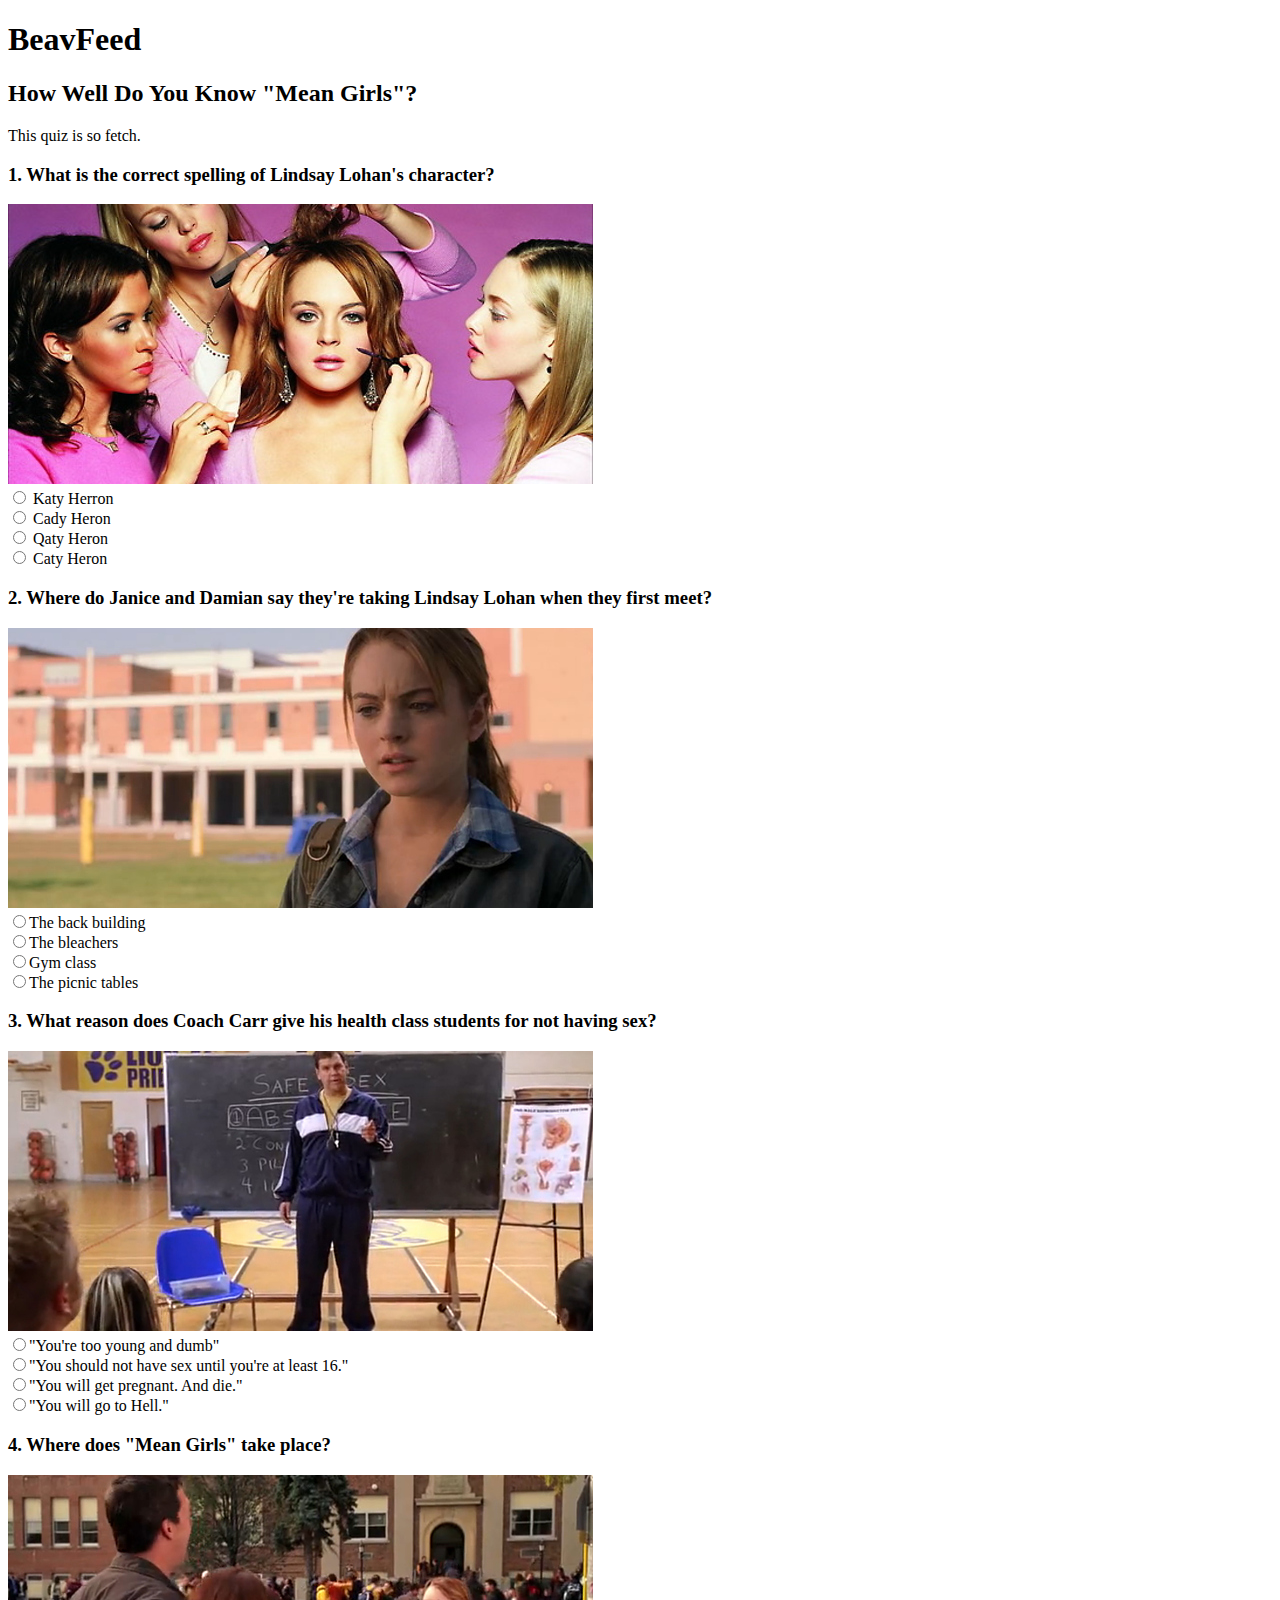
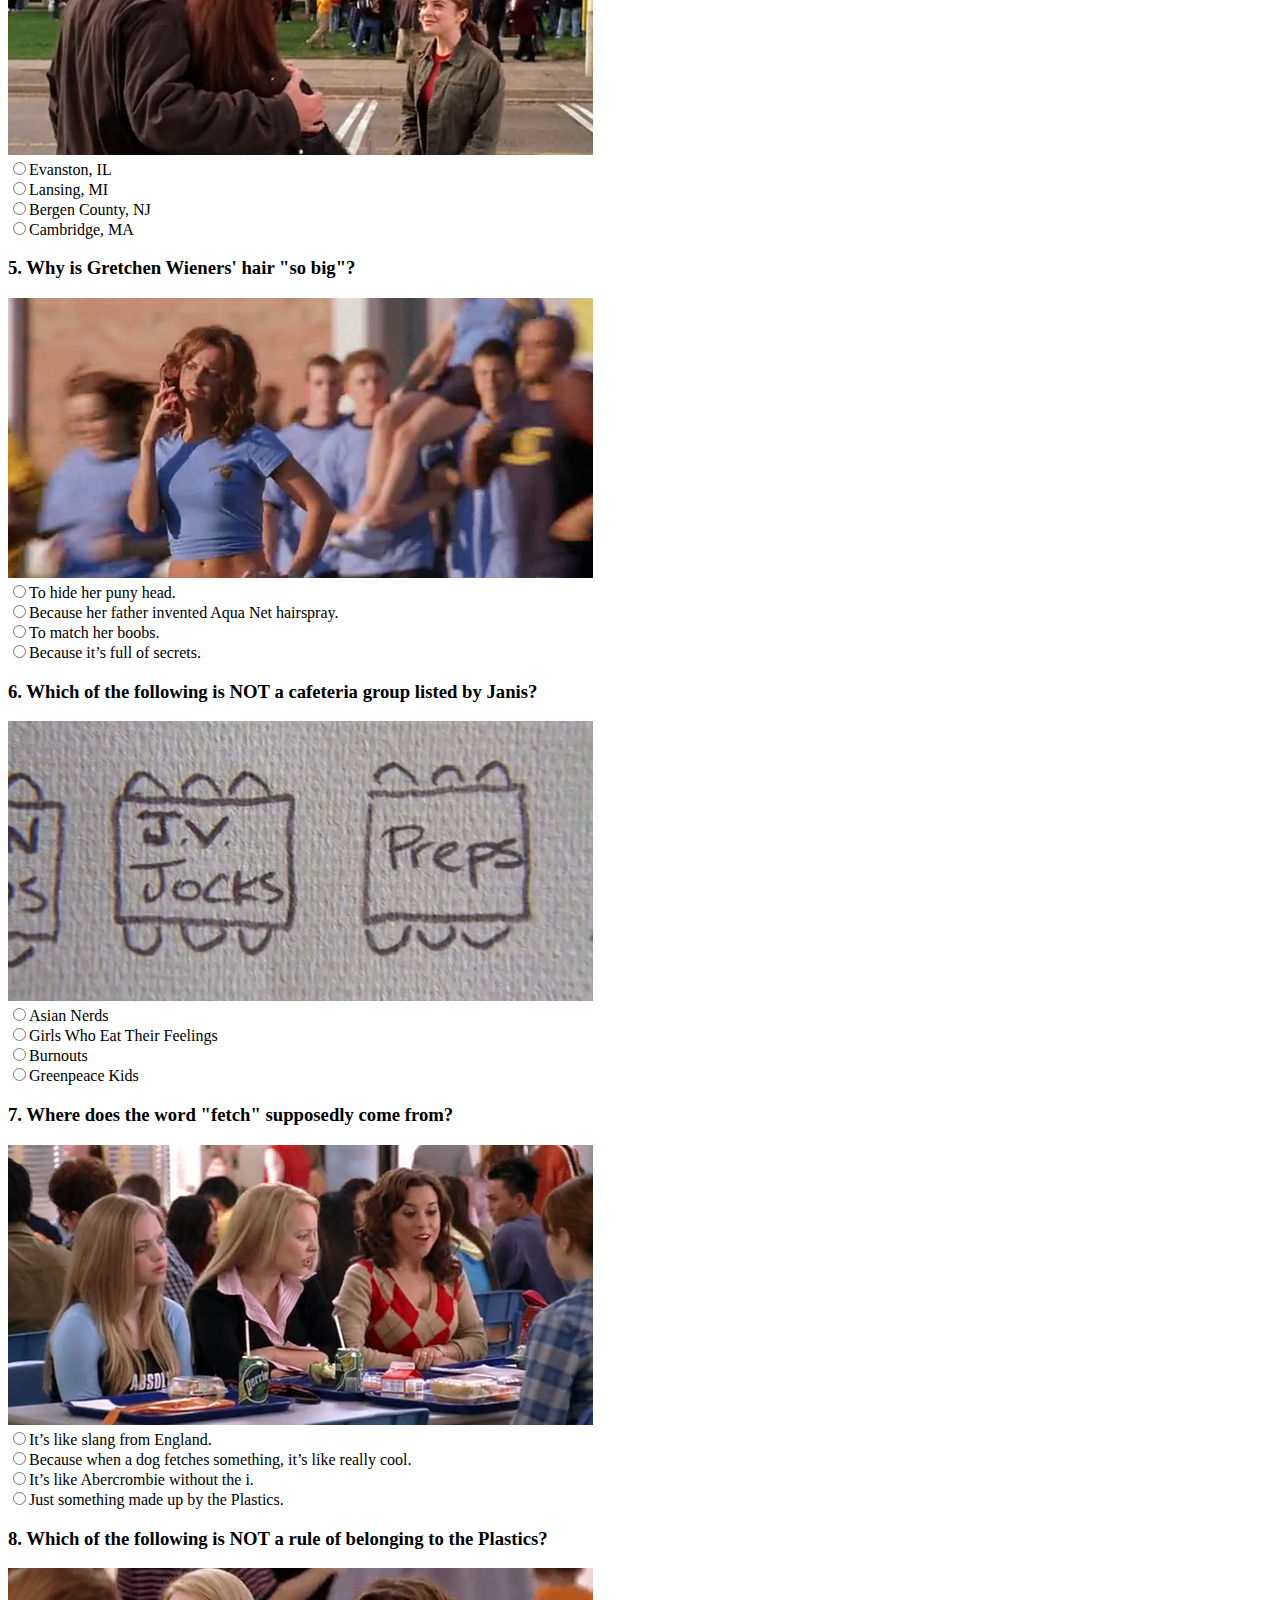
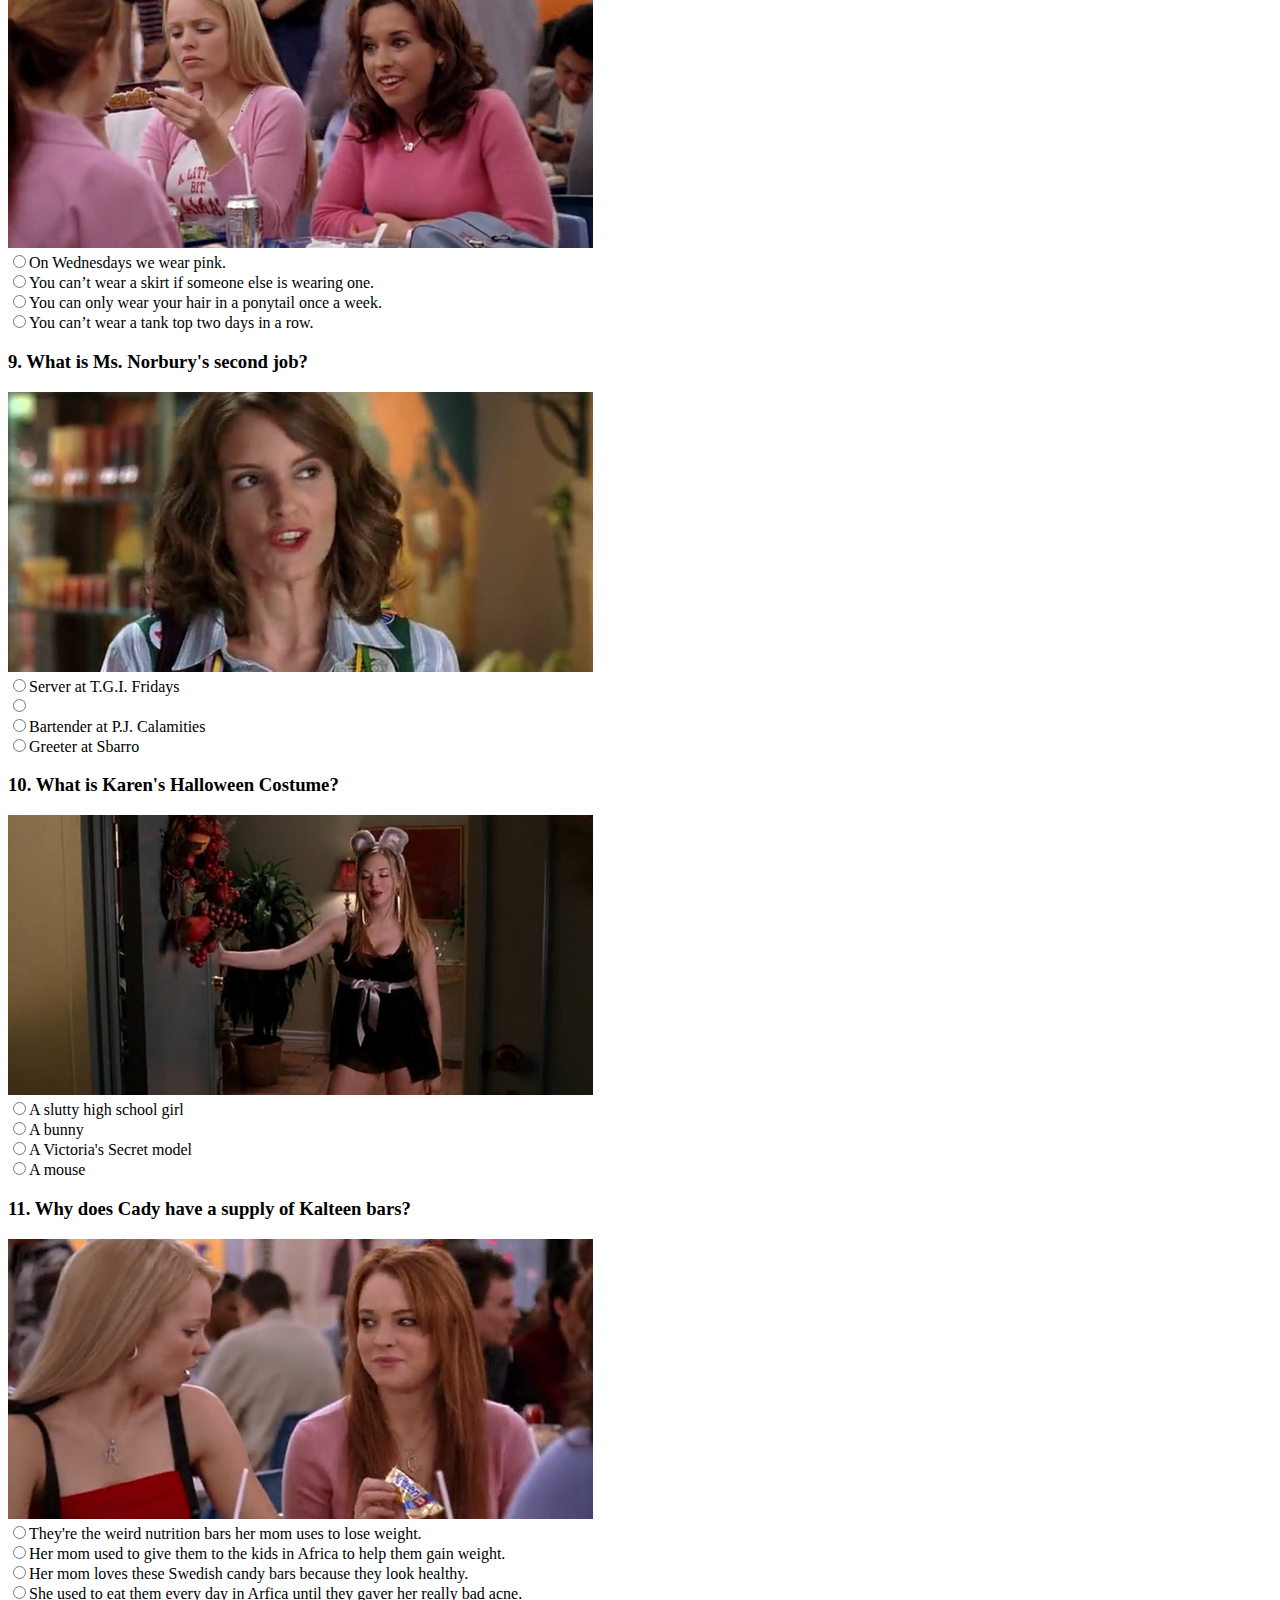
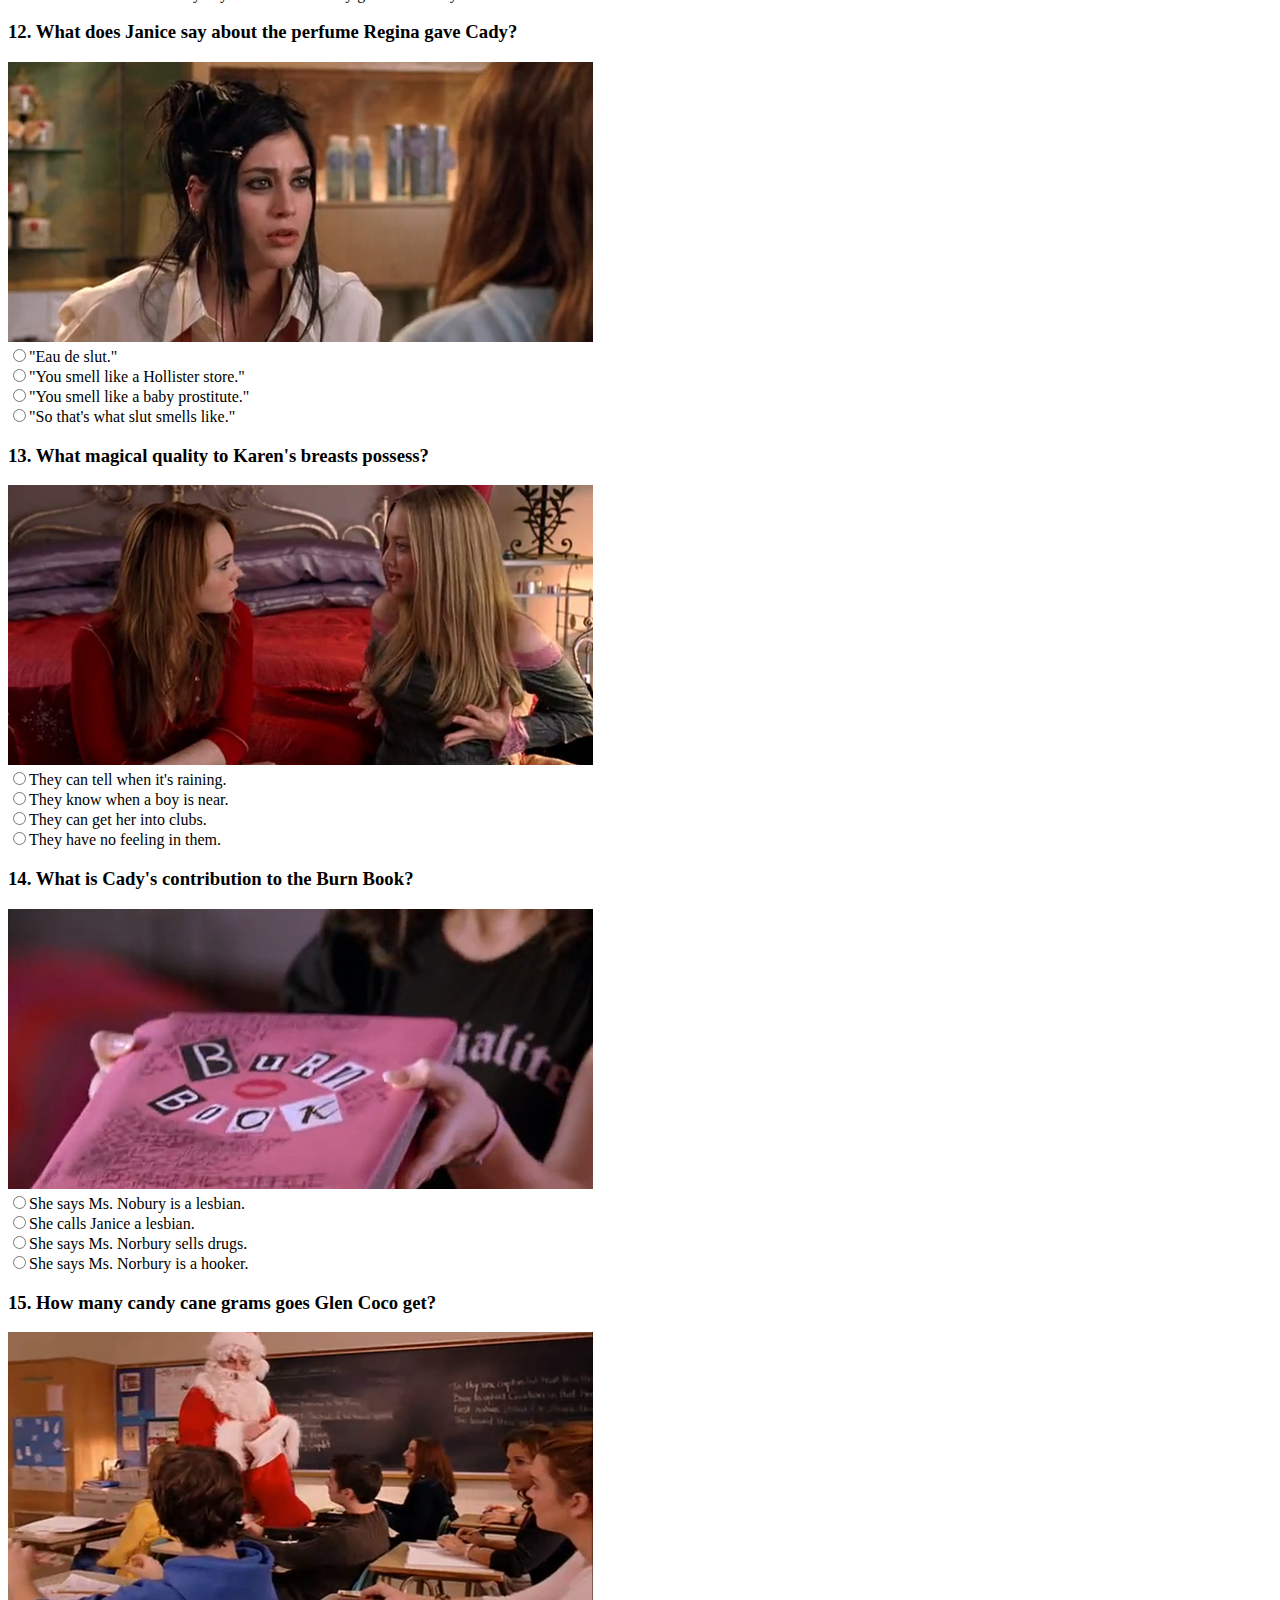
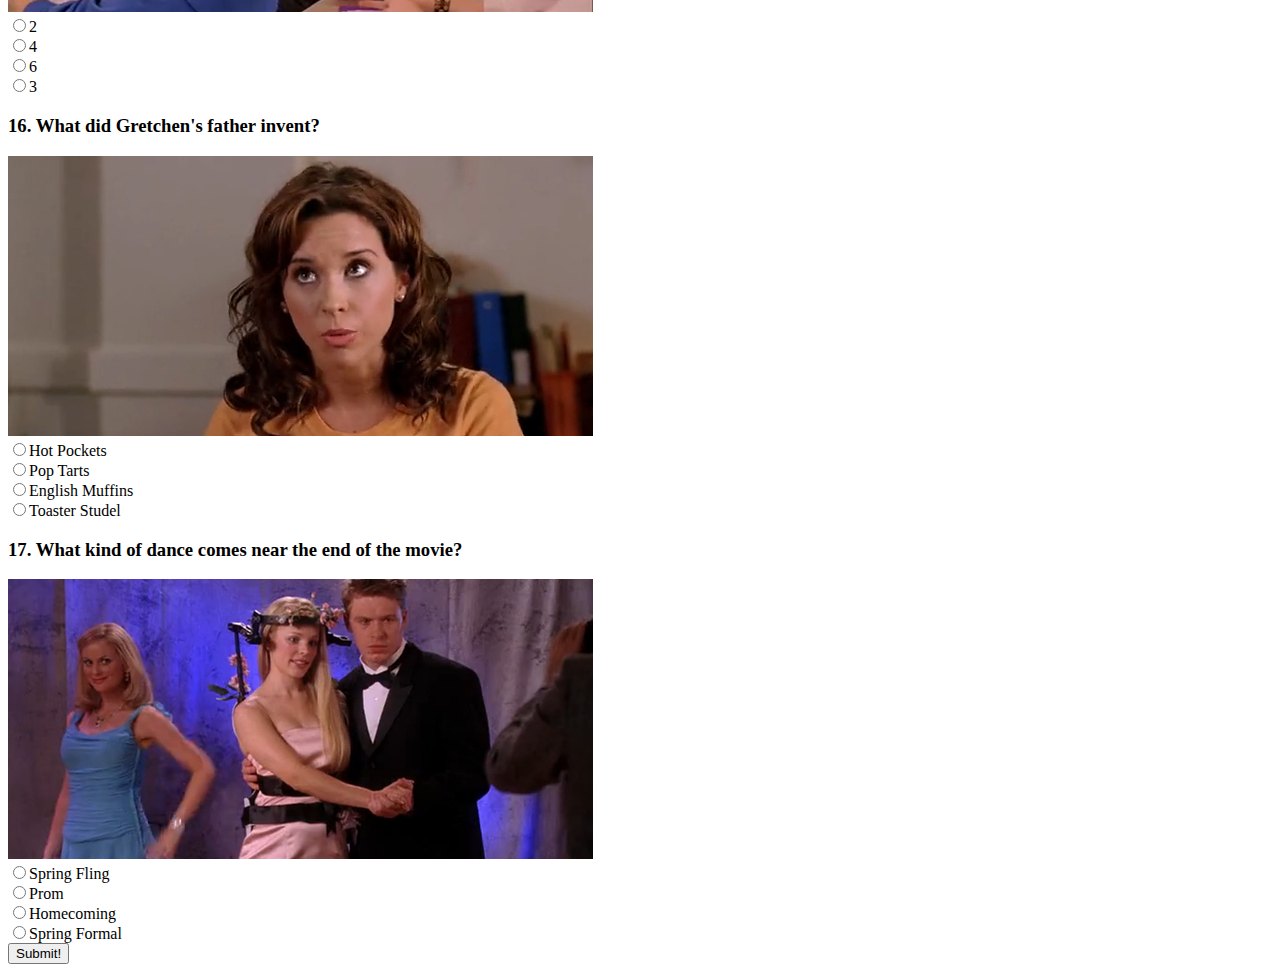
<file: public/quiz1.html>
<!DOCTYPE html>
<!--
  Quiz taken from https://www.buzzfeed.com/leonoraepstein/how-well-do-you-know-mean-girls?utm_term=.stlDpemOv#.mmznPaNem
  Each question is in a div of class "question"
  The correct answer input is given class "correct", others have no class
-->
<html>
  <head>
    <meta charser="utf-8">
    <title>BeavFeed -- MeanGirls Quiz</title>
    <link rel="stylesheet" href="/style.css">
  </head>

  <body>
      <header>
        <h1>BeavFeed</h1>
      </header>
      <main>
        <h2>How Well Do You Know "Mean Girls"?</h2>
        <p>This quiz is so fetch.</p>

        <div class = "question">
          <h3>1. What is the correct spelling of Lindsay Lohan's character?</h3>
          <img src="images/quiz1/Q1q1.jpg" alt="Question 1 Image" width="585">
          <form>
            <input type="radio" name="q1" value="Katy Herron"> Katy Herron<br>
            <input class="correct" type="radio" name="q1" value="Cady Heron"> Cady Heron<br>
            <input type="radio" name="q1" value="Qaty Heron"> Qaty Heron<br>
            <input type="radio" name="q1" value="Caty Heron"> Caty Heron<br>
          </form>
        </div>

        <div class = "question">
          <h3>2. Where do Janice and Damian say they're taking Lindsay Lohan when they first meet?</h3>
          <img src="images/quiz1/Q1q2.jpg" alt="Question 2 Image" width="585">
          <form>
            <input class="correct" type="radio" name="q2" value="The back building">The back building<br>
            <input type="radio" name="q2" value="The bleachers">The bleachers<br>
            <input type="radio" name="q2" value="Gym Class">Gym class<br>
            <input type="radio" name="q2" value="The picnic tables">The picnic tables<br>
          </form>
        </div>

        <div class = "question">
          <h3>3. What reason does Coach Carr give his health class students for not having sex?</h3>
          <img src="images/quiz1/Q1q3.jpg" alt="Question 3 Image" width="585">
          <form>
            <input type="radio" name="q3" value="You're too young and dumb">"You're too young and dumb"<br>
            <input type="radio" name="q3" value="You should not have sex until you're at least 16">"You should not have sex until you're at least 16."<br>
            <input class="correct" type="radio" name="q3" value="You will get pregnant. And die.">"You will get pregnant. And die."<br>
            <input type="radio" name="q3" value="You will go to Hell.">"You will go to Hell."<br>
          </form>
        </div>

        <div class = "question">
          <h3>4. Where does "Mean Girls" take place?</h3>
          <img src="images/quiz1/Q1q4.jpg" alt="Question 4 Image" width="585">
          <form>
            <input class="correct" type="radio" name="q4" value="Evanston, IL">Evanston, IL<br>
            <input type="radio" name="q4" value="Lansing, MI">Lansing, MI<br>
            <input type="radio" name="q4" value="Bergen County, NJ">Bergen County, NJ<br>
            <input type="radio" name="q4" value="Cambridge, MA">Cambridge, MA<br>
          </form>
        </div>

        <div class = "question">
          <h3>5. Why is Gretchen Wieners' hair "so big"?</h3>
          <img src="images/quiz1/Q1q5.jpg" alt="Question 5 Image" width="585">
          <form>
            <input type="radio" name="q5" type="radio" name="q3" value="To hide her puny head.">To hide her puny head.<br>
            <input type="radio" name="q5" value="Because her father invented Aqua Net hairspray.">Because her father invented Aqua Net hairspray.<br>
            <input type="radio" name="q5" value="To match her boobs.">To match her boobs.<br>
            <input class="correct" type="radio" name="q5" value="Because it’s full of secrets.">Because it’s full of secrets.<br>
          </form>
        </div>

        <div class = "question">
          <h3>6. Which of the following is NOT a cafeteria group listed by Janis?</h3>
          <img src="images/quiz1/Q1q6.jpg" alt="Question 6 Image" width="585">
          <form>
            <input type="radio" anem="q6" value="Asian Nerds">Asian Nerds<br>
            <input type="radio" name="q6" value="Girls Who Eat Their Feelings">Girls Who Eat Their Feelings<br>
            <input type="radio" name="q6" value="Burnouts">Burnouts<br>
            <input class="correct" type="radio" name="q6" value="Greenpeace Kids">Greenpeace Kids<br>
          </form>
        </div>

        <div class = "question">
          <h3>7. Where does the word "fetch" supposedly come from?</h3>
          <img src="images/quiz1/Q1q7.jpg" alt="Question 7 Image" width="585">
          <form>
            <input class="correct" type="radio" name="q7" value="It’s like slang from England.">It’s like slang from England.<br>
            <input type="radio" name="q7" value="Because when a dog fetches something, it’s like really cool.">Because when a dog fetches something, it’s like really cool.<br>
            <input type="radio" name="q7" value="It’s like Abercrombie without the i.">It’s like Abercrombie without the i.<br>
            <input type="radio" name="q7" value="Just something made up by the Plastics.">Just something made up by the Plastics.<br>
          </form>
        </div>

        <div class = "question">
          <h3>8. Which of the following is NOT a rule of belonging to the Plastics?</h3>
          <img src="images/quiz1/Q1q8.jpg" alt="Question 8 Image" width="585">
          <form>
            <input type="radio" name="q8" value="On Wednesdays we wear pink.">On Wednesdays we wear pink.<br>
            <input class="correct" type="radio" name="q8" value="You can’t wear a skirt if someone else is wearing one.">You can’t wear a skirt if someone else is wearing one.<br>
            <input type="radio" name="q8" value="You can only wear your hair in a ponytail once a week.">You can only wear your hair in a ponytail once a week.<br>
            <input type="radio" name="q8" value="You can’t wear a tank top two days in a row.">You can’t wear a tank top two days in a row.<br>
          </form>
        </div>

        <div class = "question">
          <h3>9. What is Ms. Norbury's second job?</h3>
          <img src="images/quiz1/Q1q9.jpg" alt="Question 9 Image" width="585">
          <form>
            <input type="radio" name="q9" value="Server at T.G.I. Fridays">Server at T.G.I. Fridays<br>
            <input type="radio" name="q9" value="Sears photo attendant"><br>
            <input class="correct" type="radio" name="q9" value="Bartender at P.J. Calamities">Bartender at P.J. Calamities<br>
            <input type="radio" name="q9" value="Greeter at Sbarro">Greeter at Sbarro<br>
          </form>
        </div>

        <div class = "question">
          <h3>10. What is Karen's Halloween Costume?</h3>
          <img src="images/quiz1/Q1q10.jpg" alt="Question 10 Image" width="585">
          <form>
            <input type="radio" name="q10" value="A slutty high school girl">A slutty high school girl<br>
            <input type="radio" name="q10" value="A bunny">A bunny<br>
            <input type="radio" name="q10" value="A Victoria's Secret model">A Victoria's Secret model<br>
            <input class="correct" type="radio" name="q10" value="A mouse">A mouse<br>
          </form>
        </div>

        <div class = "question">
          <h3>11. Why does Cady have a supply of Kalteen bars?</h3>
          <img src="images/quiz1/Q1q11.jpg" alt="Question 11 Image" width="585">
          <form>
            <input type="radio" name="q11" value="They're the weird nutrition bars her mom uses to lose weight.">They're the weird nutrition bars her mom uses to lose weight.<br>
            <input class="correct" type="radio" name="q11" value="Her mom used to give them to the kids in Africa to help them gain weight.">Her mom used to give them to the kids in Africa to help them gain weight.<br>
            <input type="radio" name="q11" value="Her mom loves these Swedish candy bars because they look healthy.">Her mom loves these Swedish candy bars because they look healthy.<br>
            <input type="radio" name="q11" value="She used to eat them every day in Africa until they gave her really bad acne.">She used to eat them every day in Arfica until they gaver her really bad acne.<br>
          </form>
        </div>

        <div class = "question">
          <h3>12. What does Janice say about the perfume Regina gave Cady?</h3>
          <img src="images/quiz1/Q1q12.jpg" alt="Question 12 Image" width="585">
          <form>
            <input type="radio" name="q12" value="Eau de slut.">"Eau de slut."<br>
            <input type="radio" name="q12" value="You smell like a Hollister store.">"You smell like a Hollister store."<br>
            <input class="correct" type="radio" name="q12" value="You smell like a baby prostitute.">"You smell like a baby prostitute."<br>
            <input type="radio" name="q12" value="So that's what slut smells like.">"So that's what slut smells like."<br>
          </form>
        </div>

        <div class = "question">
          <h3>13. What magical quality to Karen's breasts possess?</h3>
          <img src="images/quiz1/Q1q13.jpg" alt="Question 13 Image" width="585">
          <form>
            <input class="correct" type="radio" name="q13" value="They can tell when it's raining.">They can tell when it's raining.<br>
            <input type="radio" name="q13" value="They know when a boy is near.">They know when a boy is near.<br>
            <input type="radio" name="q13" value="They can get her into clubs.">They can get her into clubs.<br>
            <input type="radio" name="q13" value="They have no feeling in them.">They have no feeling in them.<br>
          </form>
        </div>

        <div class = "question">
          <h3>14. What is Cady's contribution to the Burn Book?</h3>
          <img src="images/quiz1/Q1q14.jpg" alt="Question 14 Image" width="585">
          <form>
            <input type="radio" name="q14" value="She says Ms. Nobrury is a lesbian.">She says Ms. Nobury is a lesbian.<br>
            <input type="radio" name="q14" value="She calls Janice a lesbian.">She calls Janice a lesbian.<br>
            <input class="correct" type="radio" name="q14" value="She says Ms. Norbury sells drugs.">She says Ms. Norbury sells drugs.<br>
            <input type="radio" name="q14" value="She says Ms. Norbury is a hooker.">She says Ms. Norbury is a hooker.<br>
          </form>
        </div>

        <div class = "question">
          <h3>15. How many candy cane grams goes Glen Coco get?</h3>
          <img src="images/quiz1/Q1q15.jpg" alt="Question 15 Image" width="585">
          <form>
            <input type="radio" name="q15" value="2">2<br>
            <input class="correct" type="radio" name="q15" value="4">4<br>
            <input type="radio" name="q15" value="6">6<br>
            <input type="radio" name="q15" value="3">3<br>
          </form>
        </div>

        <div class = "question">
          <h3>16. What did Gretchen's father invent?</h3>
          <img src="images/quiz1/Q1q16.jpg" alt="Question 16 Image" width="585">
          <form>
            <input type="radio" name="q16" value="Hot Pockets">Hot Pockets<br>
            <input type="radio" name="q16" value="Pop Tarts">Pop Tarts<br>
            <input type="radio" name="q16" value="English Muffins">English Muffins<br>
            <input class="correct" type="radio" name="q16" value="Toaster Studel">Toaster Studel<br>
          </form>
        </div>

        <div class = "question">
          <h3>17. What kind of dance comes near the end of the movie?</h3>
          <img src="images/quiz1/Q1q17.jpg" alt="Question 17 Image" width="585">
          <form>
            <input class="correct" type="radio" name="q17" value="Spring Fling">Spring Fling<br>
            <input type="radio" name="q17" value="Prom">Prom<br>
            <input type="radio" name="q17" value="Homecoming">Homecoming<br>
            <input type="radio" name="q17" value="Spring Formal">Spring Formal<br>
          </form>
        </div>

        <div>
          <button type="button" class="submit-button">Submit!</button>
        </div>


  </body>

</html>
</file>
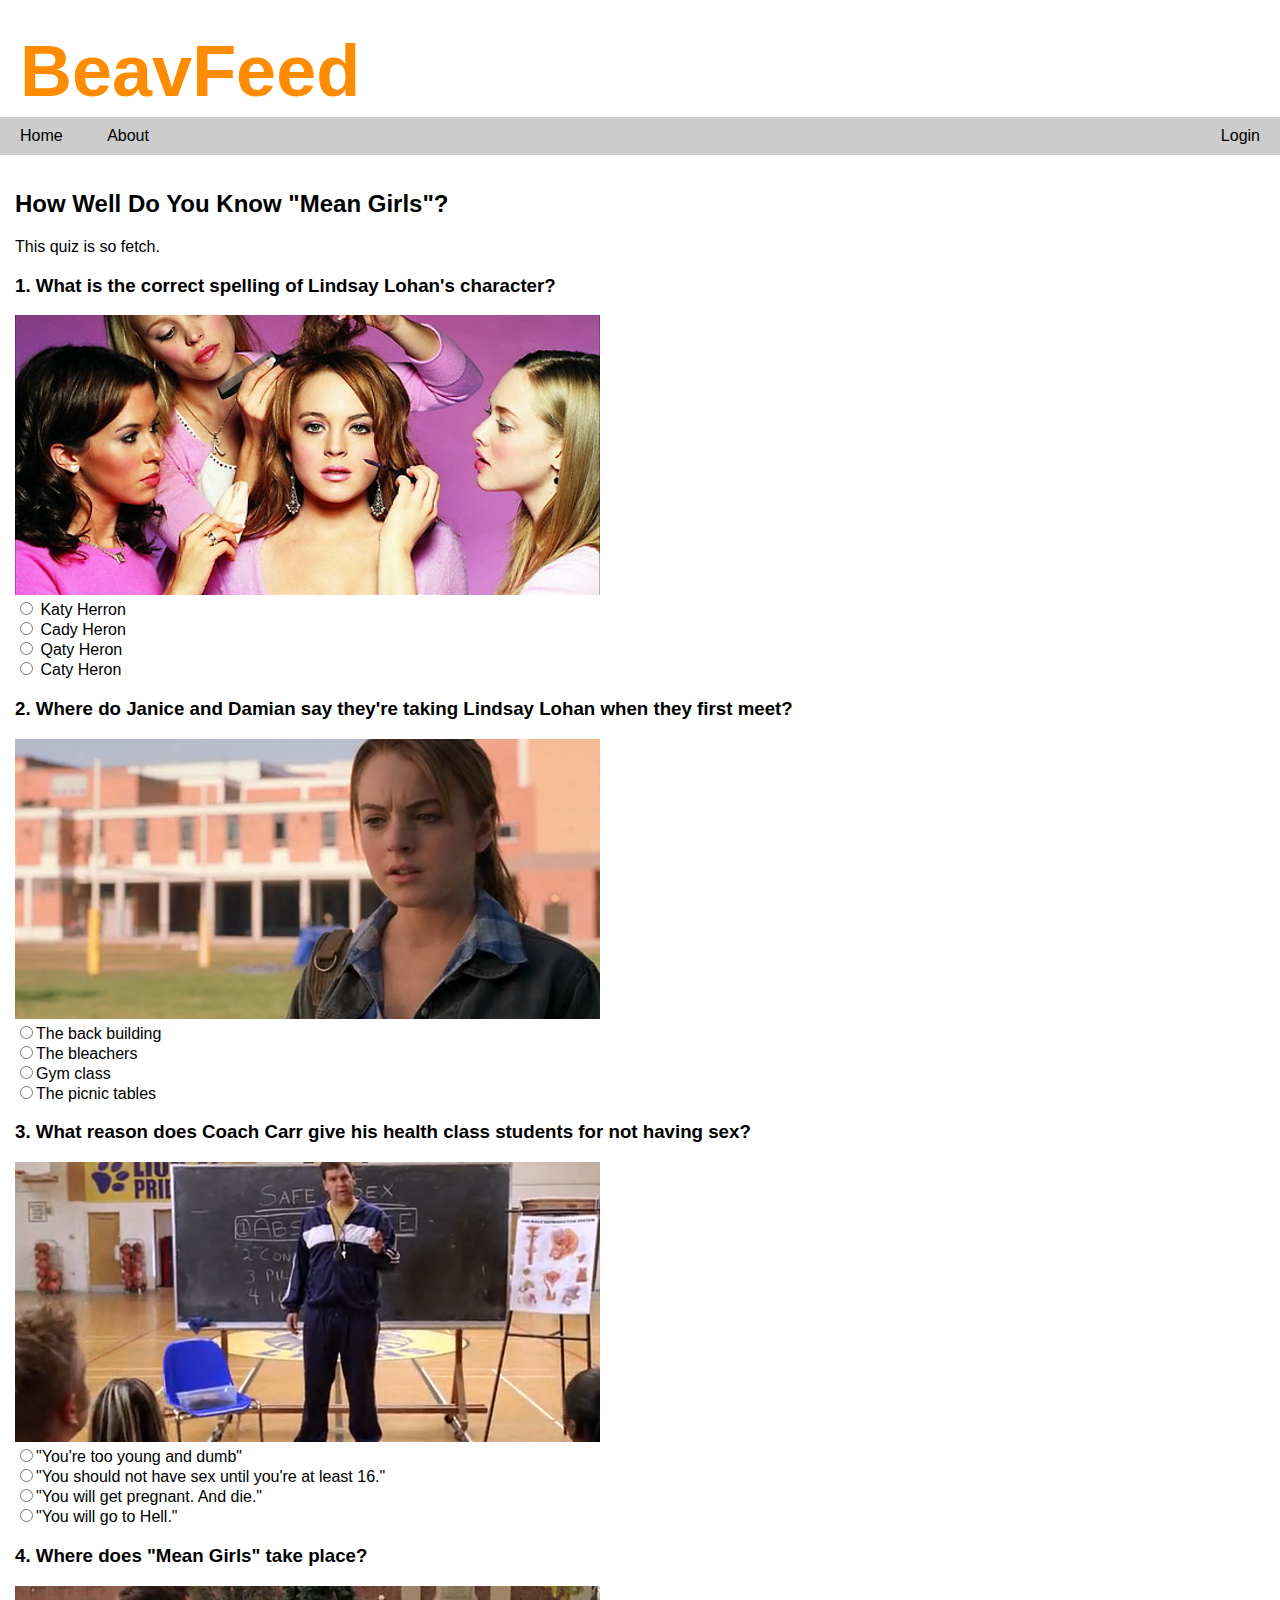
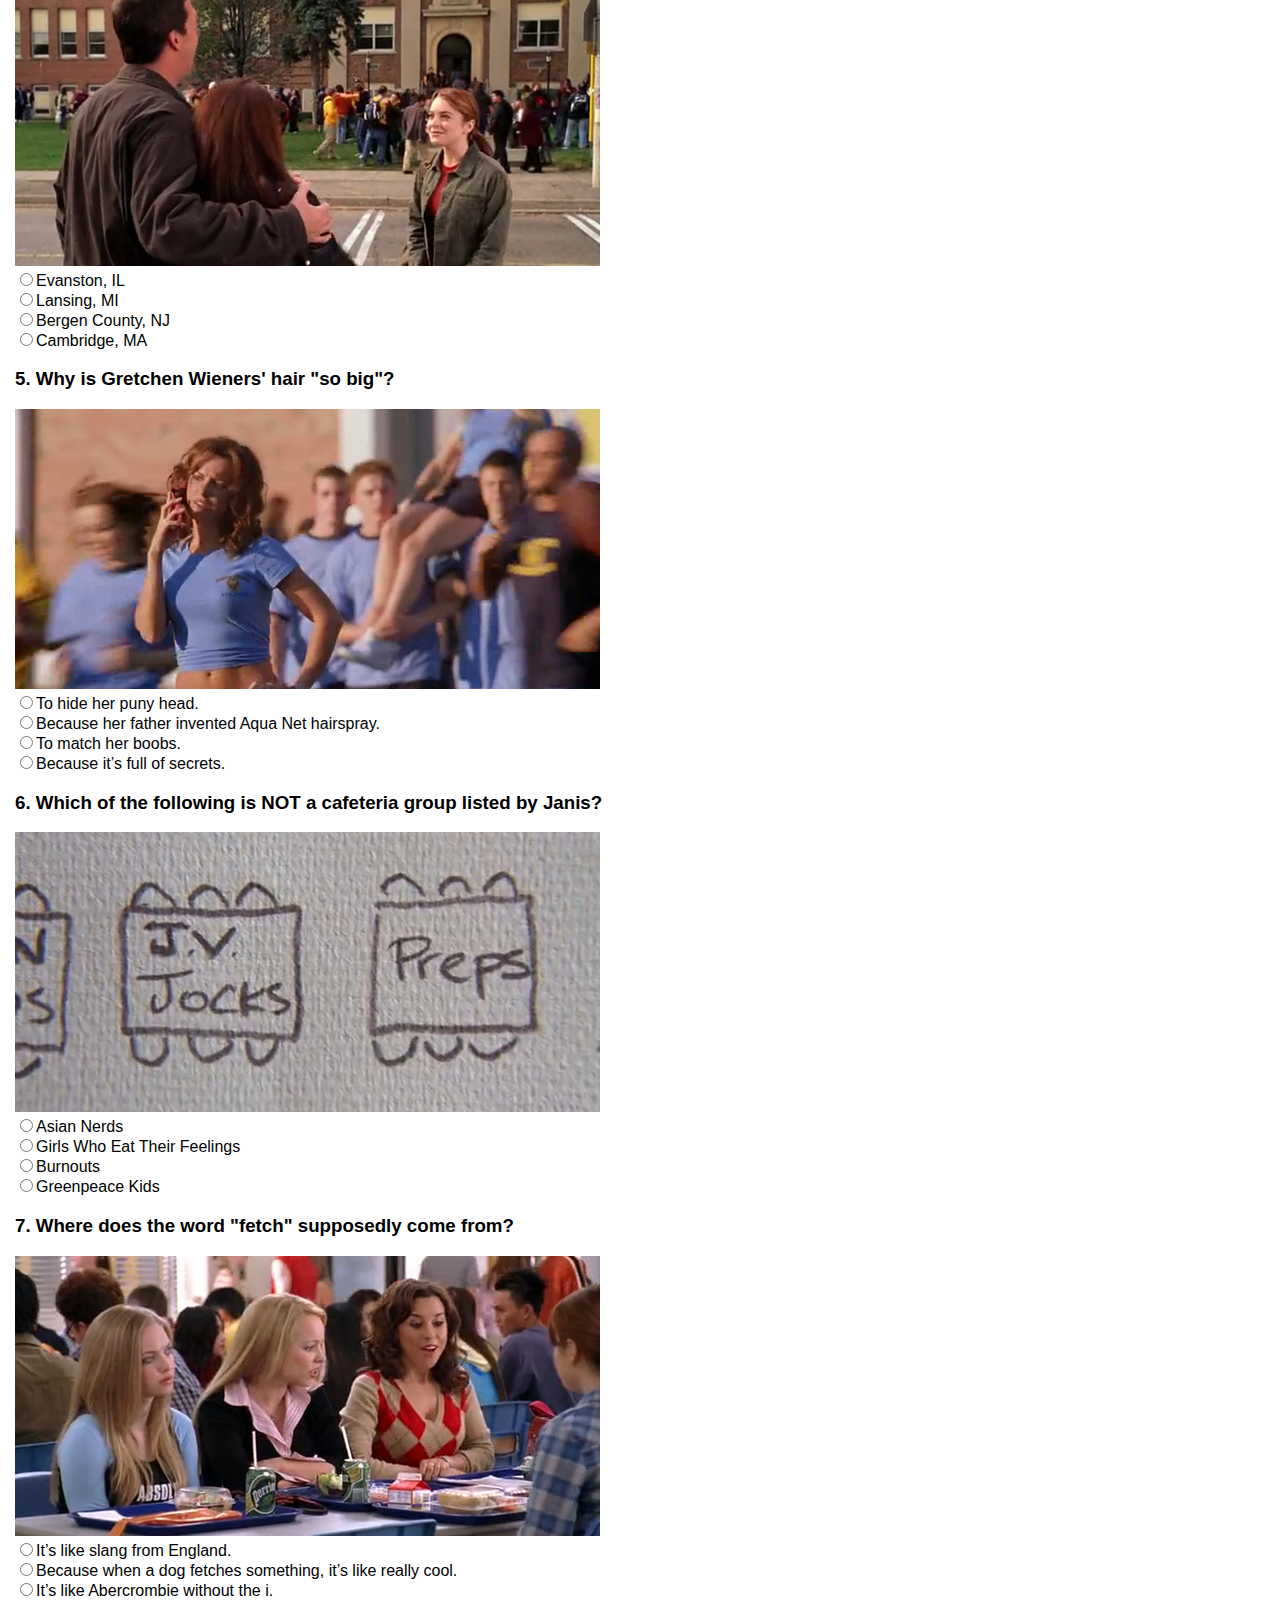
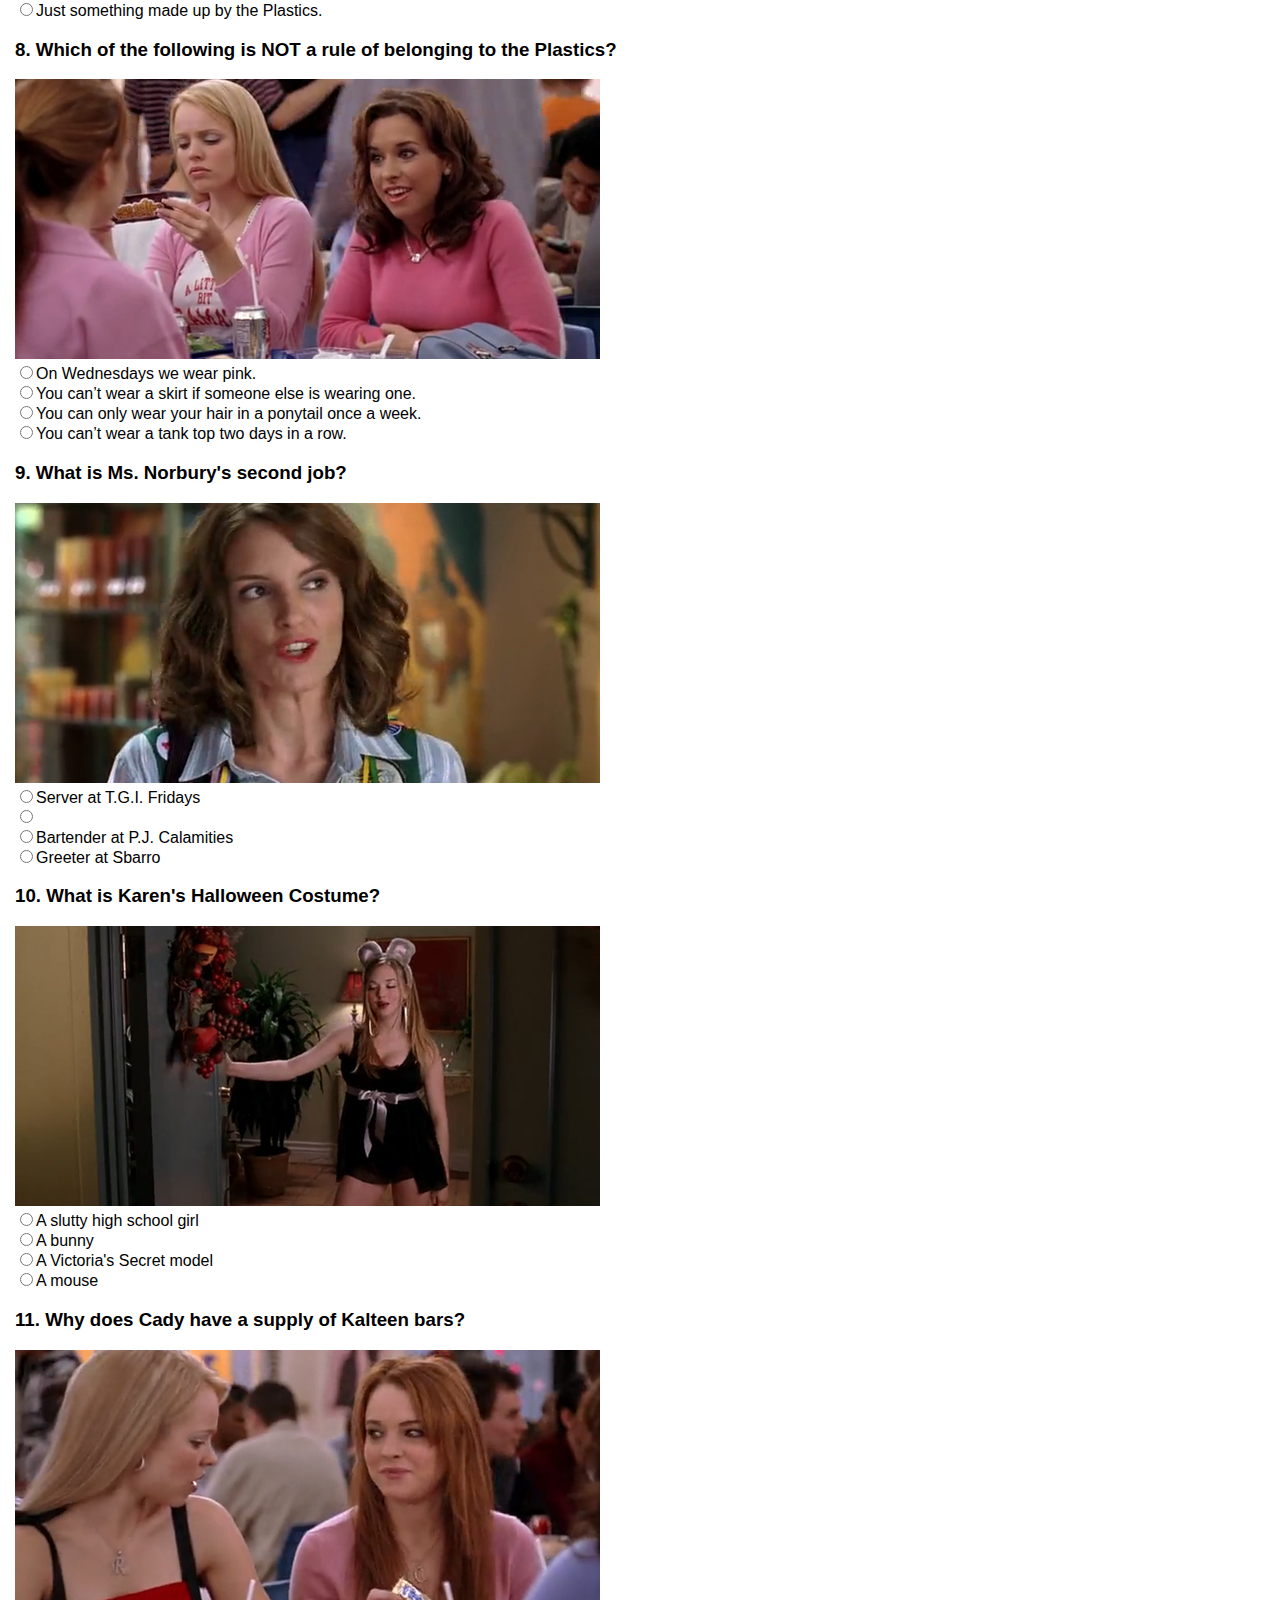
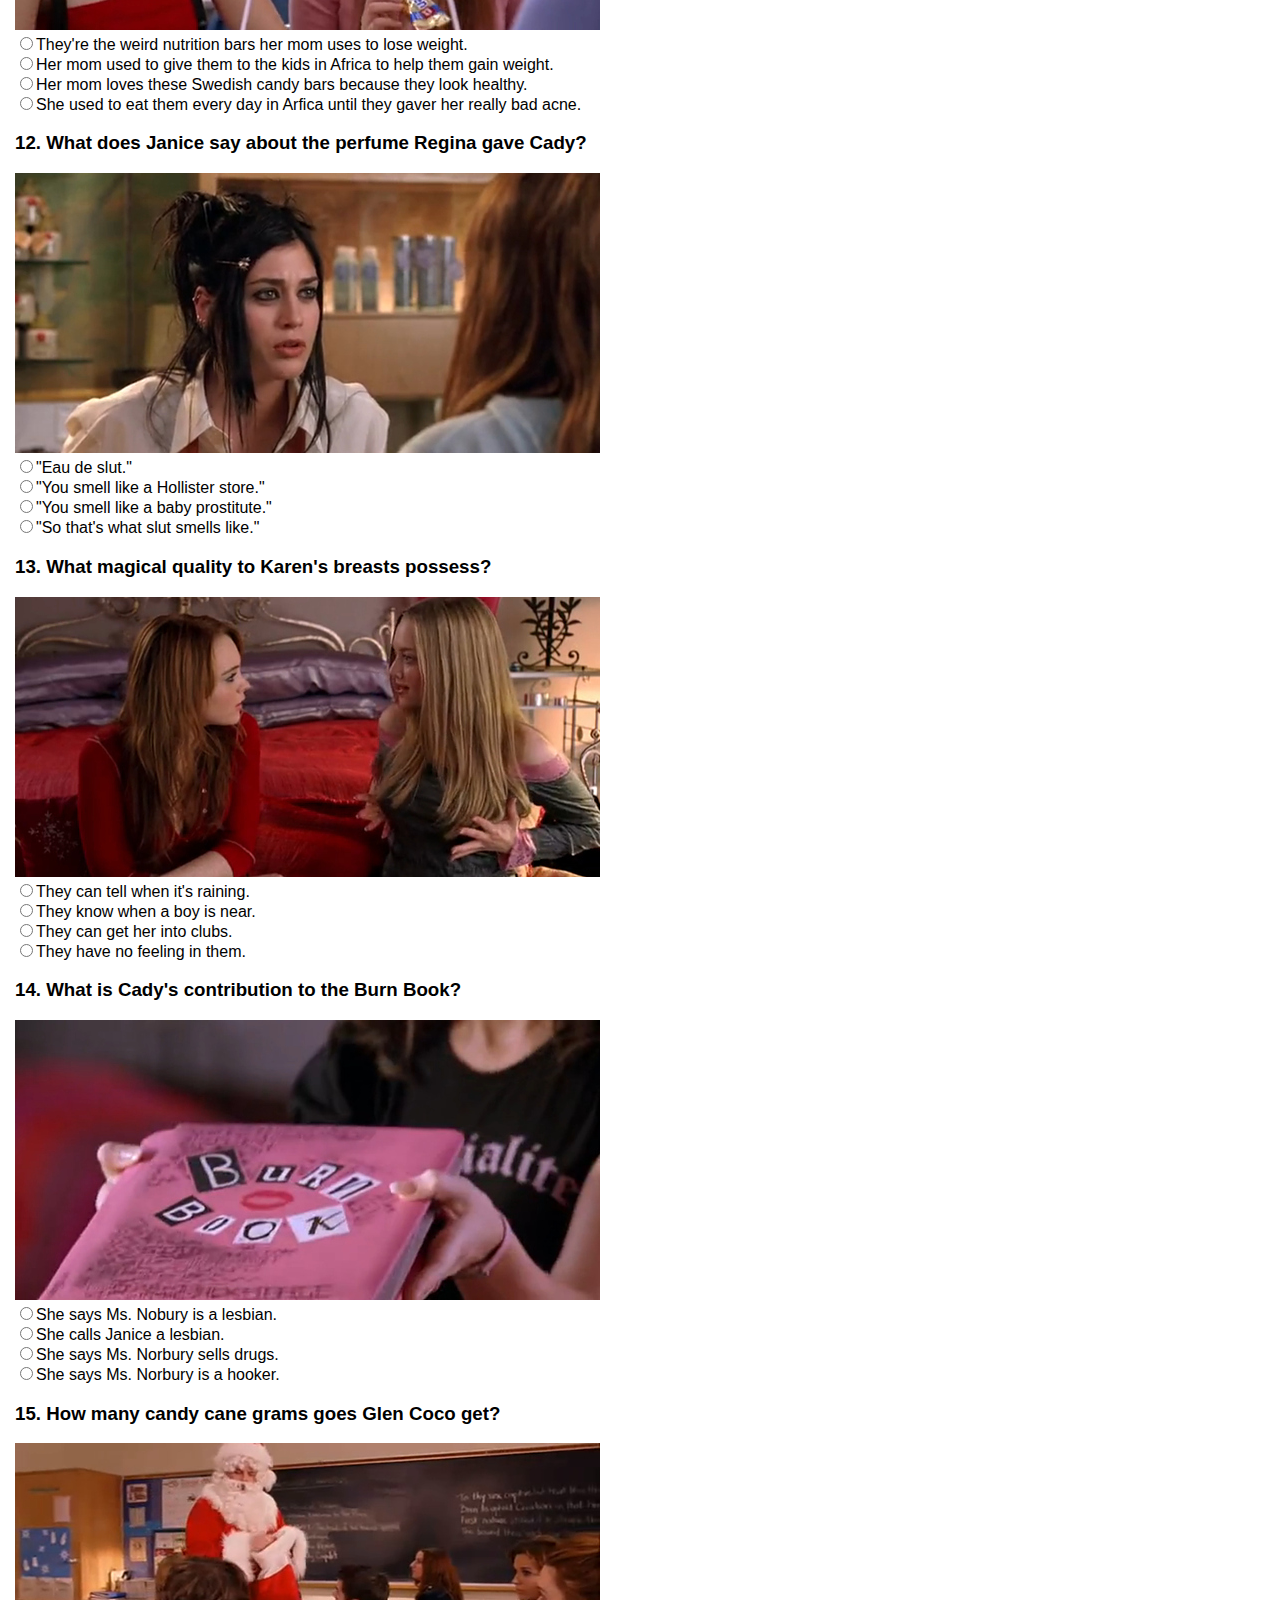
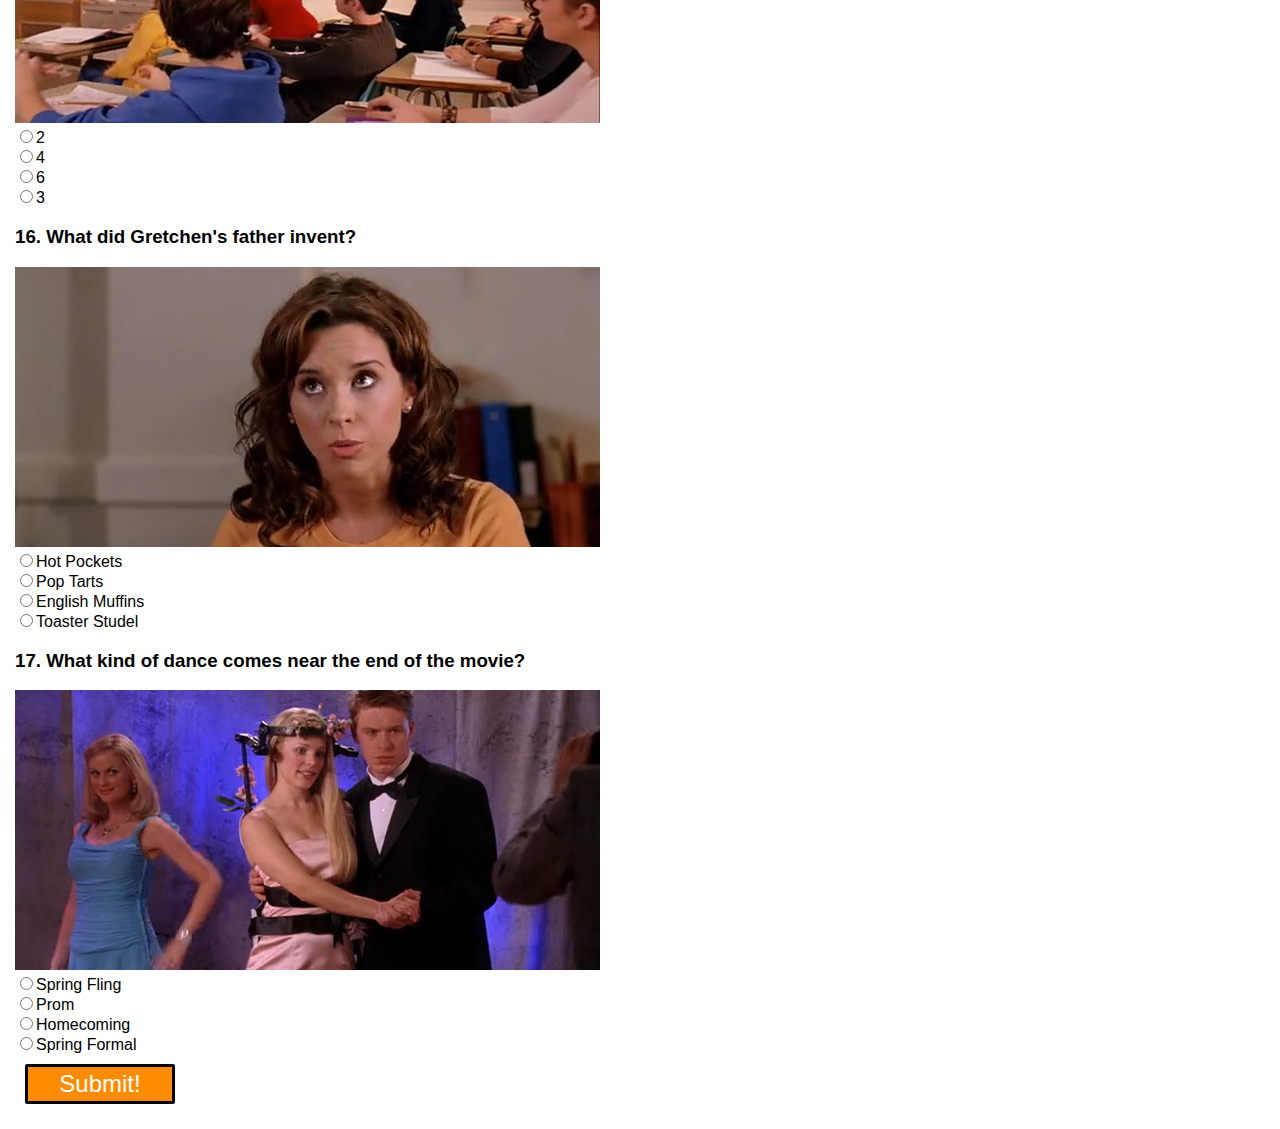
<file: public/sampleQuizPage.html>
<!DOCTYPE html>
<!--
  Quiz taken from https://www.buzzfeed.com/leonoraepstein/how-well-do-you-know-mean-girls?utm_term=.stlDpemOv#.mmznPaNem
  Each question is in a div of class "question"
  The correct answer input is given class "correct", others have no class
-->
<html>
  <head>
    <meta charser="utf-8">
    <title>BeavFeed -- MeanGirls Quiz</title>
    <link rel="stylesheet" href="style.css">

  </head>

  <body>
      <header>
        <h1><a href="/">BeavFeed</a></h1>
        <!-- insert circles here if we want them -->

        <nav>
          <ul class="navbar-list">
            <li class="navbar-item"><a href="/">Home</a></li>
            <li class="navbar-item"><a href="#">About</a></li>
            <li id="login-button" class="navbar-item navbar-right login-button">Login</li>
          </ul>
        </nav>

      </header>

      <main>
        <h2>How Well Do You Know "Mean Girls"?</h2>
        <p>This quiz is so fetch.</p>

              <div class = "question">
          <h3>1. What is the correct spelling of Lindsay Lohan's character?</h3>
          <img src="images/quiz1/Q1q1.jpg" alt="Question 1 Image" width="585">
          <form>
            <input type="radio" name="q1" value="Katy Herron"> Katy Herron<br>
            <input class="correct" type="radio" name="q1" value="Cady Heron"> Cady Heron<br>
            <input type="radio" name="q1" value="Qaty Heron"> Qaty Heron<br>
            <input type="radio" name="q1" value="Caty Heron"> Caty Heron<br>
          </form>
        </div>

        <div class = "question">
          <h3>2. Where do Janice and Damian say they're taking Lindsay Lohan when they first meet?</h3>
          <img src="images/quiz1/Q1q2.jpg" alt="Question 2 Image" width="585">
          <form>
            <input class="correct" type="radio" name="q2" value="The back building">The back building<br>
            <input type="radio" name="q2" value="The bleachers">The bleachers<br>
            <input type="radio" name="q2" value="Gym Class">Gym class<br>
            <input type="radio" name="q2" value="The picnic tables">The picnic tables<br>
          </form>
        </div>

        <div class = "question">
          <h3>3. What reason does Coach Carr give his health class students for not having sex?</h3>
          <img src="images/quiz1/Q1q3.jpg" alt="Question 3 Image" width="585">
          <form>
            <input type="radio" name="q3" value="You're too young and dumb">"You're too young and dumb"<br>
            <input type="radio" name="q3" value="You should not have sex until you're at least 16">"You should not have sex until you're at least 16."<br>
            <input class="correct" type="radio" name="q3" value="You will get pregnant. And die.">"You will get pregnant. And die."<br>
            <input type="radio" name="q3" value="You will go to Hell.">"You will go to Hell."<br>
          </form>
        </div>

        <div class = "question">
          <h3>4. Where does "Mean Girls" take place?</h3>
          <img src="images/quiz1/Q1q4.jpg" alt="Question 4 Image" width="585">
          <form>
            <input class="correct" type="radio" name="q4" value="Evanston, IL">Evanston, IL<br>
            <input type="radio" name="q4" value="Lansing, MI">Lansing, MI<br>
            <input type="radio" name="q4" value="Bergen County, NJ">Bergen County, NJ<br>
            <input type="radio" name="q4" value="Cambridge, MA">Cambridge, MA<br>
          </form>
        </div>

        <div class = "question">
          <h3>5. Why is Gretchen Wieners' hair "so big"?</h3>
          <img src="images/quiz1/Q1q5.jpg" alt="Question 5 Image" width="585">
          <form>
            <input type="radio" name="q5" type="radio" name="q3" value="To hide her puny head.">To hide her puny head.<br>
            <input type="radio" name="q5" value="Because her father invented Aqua Net hairspray.">Because her father invented Aqua Net hairspray.<br>
            <input type="radio" name="q5" value="To match her boobs.">To match her boobs.<br>
            <input class="correct" type="radio" name="q5" value="Because it’s full of secrets.">Because it’s full of secrets.<br>
          </form>
        </div>

        <div class = "question">
          <h3>6. Which of the following is NOT a cafeteria group listed by Janis?</h3>
          <img src="images/quiz1/Q1q6.jpg" alt="Question 6 Image" width="585">
          <form>
            <input type="radio" anem="q6" value="Asian Nerds">Asian Nerds<br>
            <input type="radio" name="q6" value="Girls Who Eat Their Feelings">Girls Who Eat Their Feelings<br>
            <input type="radio" name="q6" value="Burnouts">Burnouts<br>
            <input class="correct" type="radio" name="q6" value="Greenpeace Kids">Greenpeace Kids<br>
          </form>
        </div>

        <div class = "question">
          <h3>7. Where does the word "fetch" supposedly come from?</h3>
          <img src="images/quiz1/Q1q7.jpg" alt="Question 7 Image" width="585">
          <form>
            <input class="correct" type="radio" name="q7" value="It’s like slang from England.">It’s like slang from England.<br>
            <input type="radio" name="q7" value="Because when a dog fetches something, it’s like really cool.">Because when a dog fetches something, it’s like really cool.<br>
            <input type="radio" name="q7" value="It’s like Abercrombie without the i.">It’s like Abercrombie without the i.<br>
            <input type="radio" name="q7" value="Just something made up by the Plastics.">Just something made up by the Plastics.<br>
          </form>
        </div>

        <div class = "question">
          <h3>8. Which of the following is NOT a rule of belonging to the Plastics?</h3>
          <img src="images/quiz1/Q1q8.jpg" alt="Question 8 Image" width="585">
          <form>
            <input type="radio" name="q8" value="On Wednesdays we wear pink.">On Wednesdays we wear pink.<br>
            <input class="correct" type="radio" name="q8" value="You can’t wear a skirt if someone else is wearing one.">You can’t wear a skirt if someone else is wearing one.<br>
            <input type="radio" name="q8" value="You can only wear your hair in a ponytail once a week.">You can only wear your hair in a ponytail once a week.<br>
            <input type="radio" name="q8" value="You can’t wear a tank top two days in a row.">You can’t wear a tank top two days in a row.<br>
          </form>
        </div>

        <div class = "question">
          <h3>9. What is Ms. Norbury's second job?</h3>
          <img src="images/quiz1/Q1q9.jpg" alt="Question 9 Image" width="585">
          <form>
            <input type="radio" name="q9" value="Server at T.G.I. Fridays">Server at T.G.I. Fridays<br>
            <input type="radio" name="q9" value="Sears photo attendant"><br>
            <input class="correct" type="radio" name="q9" value="Bartender at P.J. Calamities">Bartender at P.J. Calamities<br>
            <input type="radio" name="q9" value="Greeter at Sbarro">Greeter at Sbarro<br>
          </form>
        </div>

        <div class = "question">
          <h3>10. What is Karen's Halloween Costume?</h3>
          <img src="images/quiz1/Q1q10.jpg" alt="Question 10 Image" width="585">
          <form>
            <input type="radio" name="q10" value="A slutty high school girl">A slutty high school girl<br>
            <input type="radio" name="q10" value="A bunny">A bunny<br>
            <input type="radio" name="q10" value="A Victoria's Secret model">A Victoria's Secret model<br>
            <input class="correct" type="radio" name="q10" value="A mouse">A mouse<br>
          </form>
        </div>

        <div class = "question">
          <h3>11. Why does Cady have a supply of Kalteen bars?</h3>
          <img src="images/quiz1/Q1q11.jpg" alt="Question 11 Image" width="585">
          <form>
            <input type="radio" name="q11" value="They're the weird nutrition bars her mom uses to lose weight.">They're the weird nutrition bars her mom uses to lose weight.<br>
            <input class="correct" type="radio" name="q11" value="Her mom used to give them to the kids in Africa to help them gain weight.">Her mom used to give them to the kids in Africa to help them gain weight.<br>
            <input type="radio" name="q11" value="Her mom loves these Swedish candy bars because they look healthy.">Her mom loves these Swedish candy bars because they look healthy.<br>
            <input type="radio" name="q11" value="She used to eat them every day in Africa until they gave her really bad acne.">She used to eat them every day in Arfica until they gaver her really bad acne.<br>
          </form>
        </div>

        <div class = "question">
          <h3>12. What does Janice say about the perfume Regina gave Cady?</h3>
          <img src="images/quiz1/Q1q12.jpg" alt="Question 12 Image" width="585">
          <form>
            <input type="radio" name="q12" value="Eau de slut.">"Eau de slut."<br>
            <input type="radio" name="q12" value="You smell like a Hollister store.">"You smell like a Hollister store."<br>
            <input class="correct" type="radio" name="q12" value="You smell like a baby prostitute.">"You smell like a baby prostitute."<br>
            <input type="radio" name="q12" value="So that's what slut smells like.">"So that's what slut smells like."<br>
          </form>
        </div>

        <div class = "question">
          <h3>13. What magical quality to Karen's breasts possess?</h3>
          <img src="images/quiz1/Q1q13.jpg" alt="Question 13 Image" width="585">
          <form>
            <input class="correct" type="radio" name="q13" value="They can tell when it's raining.">They can tell when it's raining.<br>
            <input type="radio" name="q13" value="They know when a boy is near.">They know when a boy is near.<br>
            <input type="radio" name="q13" value="They can get her into clubs.">They can get her into clubs.<br>
            <input type="radio" name="q13" value="They have no feeling in them.">They have no feeling in them.<br>
          </form>
        </div>

        <div class = "question">
          <h3>14. What is Cady's contribution to the Burn Book?</h3>
          <img src="images/quiz1/Q1q14.jpg" alt="Question 14 Image" width="585">
          <form>
            <input type="radio" name="q14" value="She says Ms. Nobrury is a lesbian.">She says Ms. Nobury is a lesbian.<br>
            <input type="radio" name="q14" value="She calls Janice a lesbian.">She calls Janice a lesbian.<br>
            <input class="correct" type="radio" name="q14" value="She says Ms. Norbury sells drugs.">She says Ms. Norbury sells drugs.<br>
            <input type="radio" name="q14" value="She says Ms. Norbury is a hooker.">She says Ms. Norbury is a hooker.<br>
          </form>
        </div>

        <div class = "question">
          <h3>15. How many candy cane grams goes Glen Coco get?</h3>
          <img src="images/quiz1/Q1q15.jpg" alt="Question 15 Image" width="585">
          <form>
            <input type="radio" name="q15" value="2">2<br>
            <input class="correct" type="radio" name="q15" value="4">4<br>
            <input type="radio" name="q15" value="6">6<br>
            <input type="radio" name="q15" value="3">3<br>
          </form>
        </div>

        <div class = "question">
          <h3>16. What did Gretchen's father invent?</h3>
          <img src="images/quiz1/Q1q16.jpg" alt="Question 16 Image" width="585">
          <form>
            <input type="radio" name="q16" value="Hot Pockets">Hot Pockets<br>
            <input type="radio" name="q16" value="Pop Tarts">Pop Tarts<br>
            <input type="radio" name="q16" value="English Muffins">English Muffins<br>
            <input class="correct" type="radio" name="q16" value="Toaster Studel">Toaster Studel<br>
          </form>
        </div>

        <div class = "question">
          <h3>17. What kind of dance comes near the end of the movie?</h3>
          <img src="images/quiz1/Q1q17.jpg" alt="Question 17 Image" width="585">
          <form>
            <input class="correct" type="radio" name="q17" value="Spring Fling">Spring Fling<br>
            <input type="radio" name="q17" value="Prom">Prom<br>
            <input type="radio" name="q17" value="Homecoming">Homecoming<br>
            <input type="radio" name="q17" value="Spring Formal">Spring Formal<br>
          </form>
        </div>

        <div>
          <button type="button" class="submit-button">Submit!</button>
        </div>
    </main>



        <div id="login-modal" class="hidden">
          <div class="modal-dialog">

            <div class="modal-header">
              <h3>Log In</h3>
              <button type="button" class="modal-close-button">&times;</button>
            </div>

            <div class="modal-body">
              <div class="login-input-element required">
                <input type="text" placeholder="UserName" id="login-username">
              </div>
            </div>

            <div class="modal-footer">
              <button type="button" class="modal-cancel-button">Cancel</button>
              <button type="button" class="modal-accept-button">Login</button>
            </div>

          </div>
        </div>

  </body>

    <script src="checks.js"></script>
    <script src="index.js"></script>


</html>
</file>
<file: style.css>
//hello
</file>
<file: public/style.css>
body {
  font-family: 'Helvetica Neue', Helvetica, sans-serif;
  margin: 0;
}
a {
  text-decoration: none;
  color: inherit;
}
header {
  padding-top: 25px;
}

header h1 {
  display: inline-block;
  font-family:'Helvetica Neue', Helvetica, sans-serif;
  font-size: 72px;
  font-weight: 700;
  margin: 5px 20px;
  color: rgb(255, 140, 0);
  text-decoration: none;
}

header h1 a:hover {
  text-decoration: none;
}

nav {
  background-color: rgba(0, 0, 0, 0.2);
}

.navbar-list {
  list-style-type: none;
  padding: 0;
  margin: 0;
}

.navbar-item {
  display: inline;
}

.navbar-item:hover{
  background-color: rgba(0, 0, 0, 0.1);
}

.navbar-item a {
  display: inline-block;
  padding: 10px 20px;
  color: inherit;
}

.login-button {
  display: inline-block;
  padding: 10px 20px;
  color: inherit;
}

.navbar-right {
  float: right;
}

main {
  padding: 15px;
}

.submit-button {
  width: 150px;
  height: 40px;
  font-size: 24px;
  color: white;
  background-color: rgb(255, 140, 0);
  border: 3px solid black;
  border-radius: 2px;
  margin: 10px;
}

.hidden {
  display: none;
}

.green {
  background-color: rgba(0, 255, 0, 0.5);
  color: green;
}

.red {
  background-color: rgba(255, 0, 0, 0.5);
  color: red;
}

.navbar-menu:hover .navbar-menu-list {
  display: initial;
}

#login-modal {
  position: fixed;
  top: 0;
  bottom: 0;
  left: 0;
  right: 0;
  z-index: 1010;
  overflow: scroll;
}

.modal-dialog {
  width: auto;
  max-width: 300px;
  min-width: 250px;
  min-height: 350px;
  margin: 60px auto;
  background-color: #ddd;
  border-radius: 5px;
  box-shadow: 10px 10px 10px rgba(0, 0, 0, 0.5);
}

.modal-header {
  position: relative;
  padding: 30px 20px;
  justify-content: center
}

.modal-header h3 {
  margin: 0;
  font-size: 28px;
  justify-content: center;
}

.modal-close-button {
  position: absolute;
  right: 10px;
  top: 5px;
  font-size: 24px;
  border: none;
  background: none;
  padding: 0;
  cursor: pointer;
}

.modal-body {
  padding: 20px;
}

.login-input-element {
  display: flex;
  align-items: center;
  font-size: 20px;
  margin: 20px 0;
}

.login-input-element input{
  flex: 6 200px;
  padding: 8px;
  font-size: 20px;
  border: 1px solid #aaa;
}

.modal-footer {
  display: flex;
  justify-content: center;
  padding: 10px 10px 20px 10px;
}

.modal-footer button {
  font-size: 20px;
  background-color: #fff;
  color: #333;
  border: 1px solid #333;
  border-radius: 5px;
  padding: 10px;
  margin-right: 20px;
  cursor: pointer;
}

.modal-footer .modal-cancel-button:hover {
  background-color: #eee;
}

.modal-footer .modal-accept-button {
  background-color: rgba(255, 140, 0, 1);
  color: #fff
}

.modal-footer .modal-accept-button:hover {
  background-color: rgba(255, 140, 0, 1);
}
</file>
